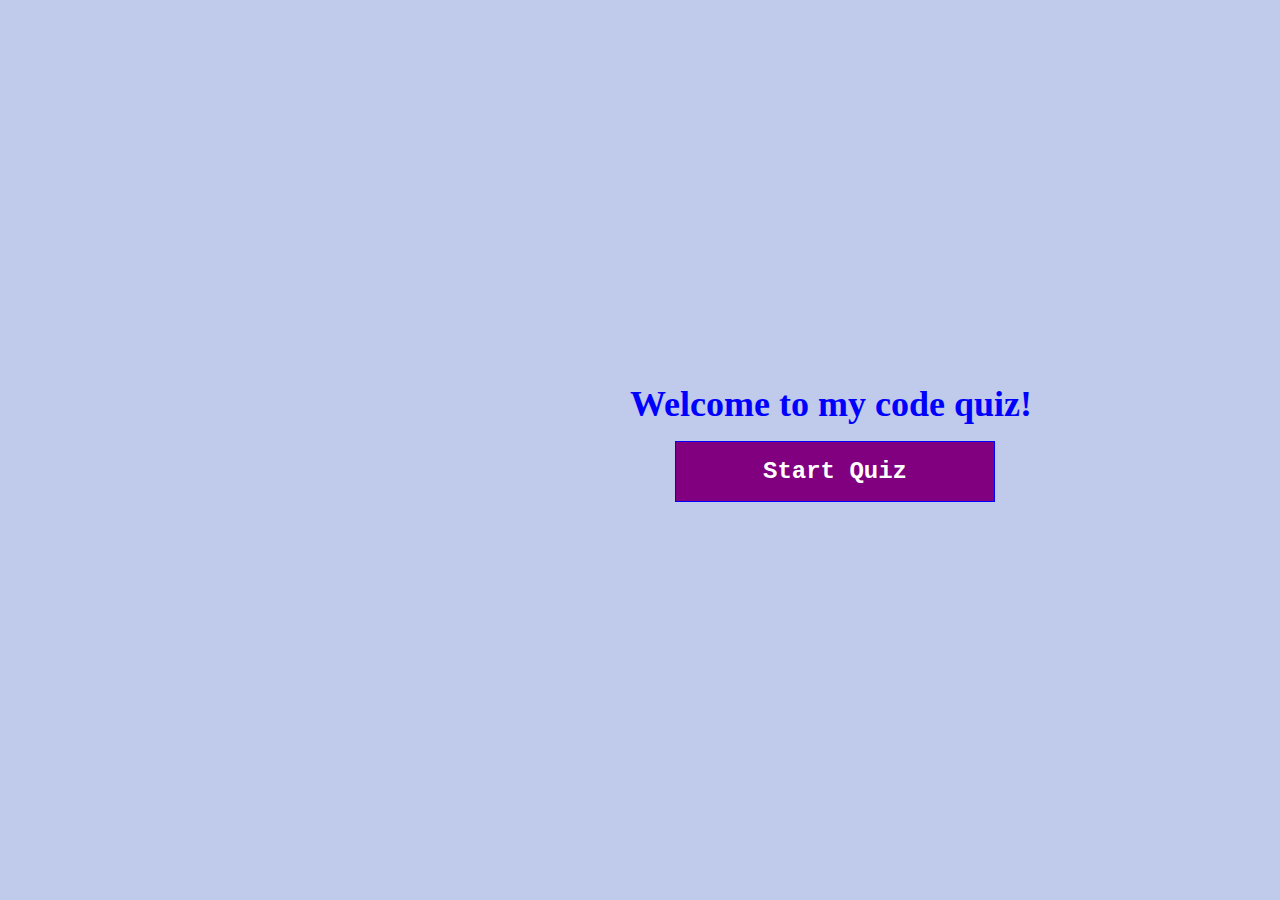
<file: index.html>
<!DOCTYPE html>
<html lang="en">

<head>
    <meta charset="UTF-8">
    <meta http-equiv="X-UA-Compatible" content="IE=edge">
    <meta name="viewport" content="width=device-width, initial-scale=1.0">
    <link rel="stylesheet" href="./style.css">
    <title>Welcome Code-Quiz</title>
</head>

<body>
    <div class="container">
        <div id="home" class="flex-center flex-column">
            <h1>Welcome to my code quiz!</h1>
            <a class="btn" href="game.html">Start Quiz</a>
        </div>
    </div>
</body>

</html>
</file>
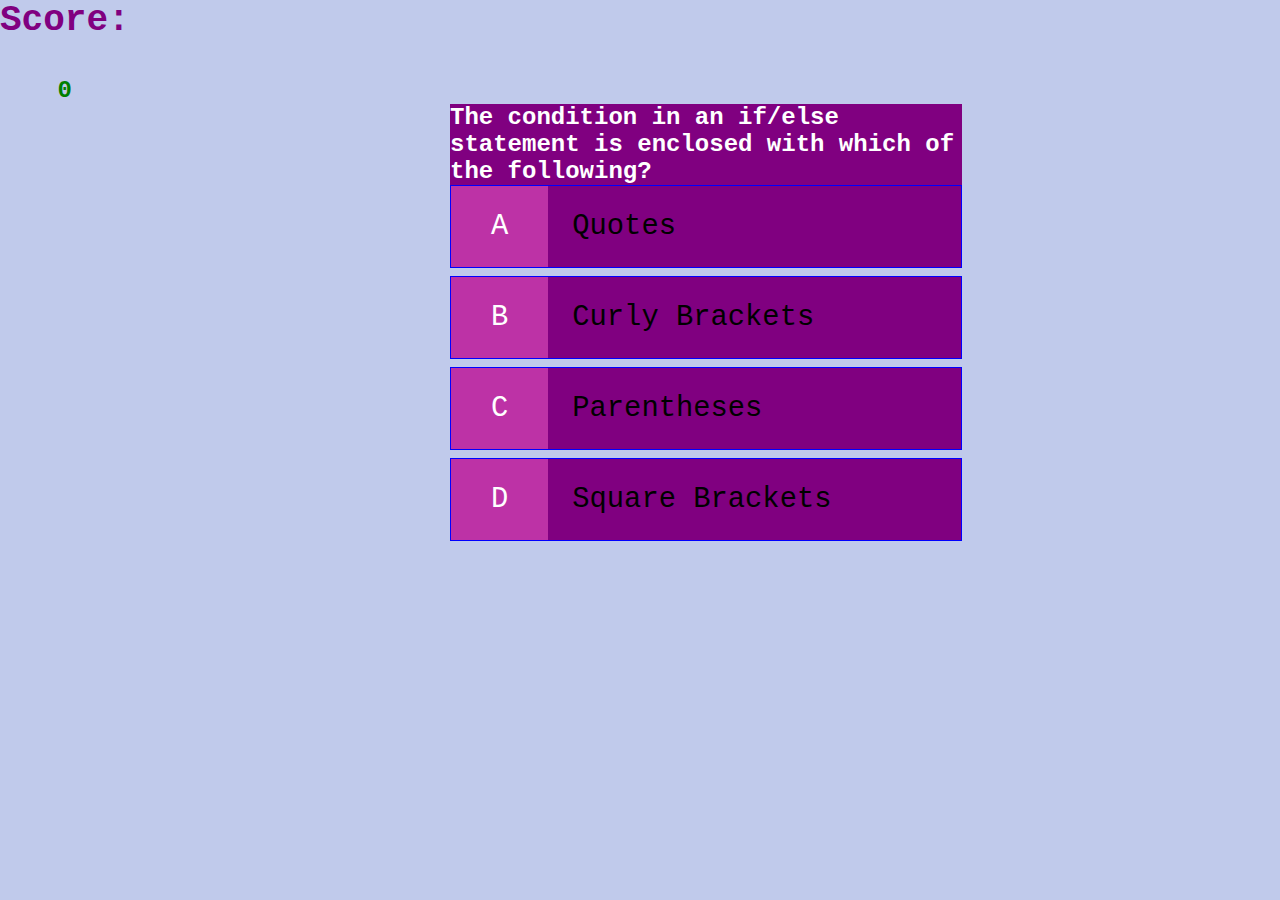
<file: game.html>
<!DOCTYPE html>
<html lang="en">

<head>
    <meta charset="UTF-8">
    <meta http-equiv="X-UA-Compatible" content="IE=edge">
    <meta name="viewport" content="width=device-width, initial-scale=1.0">
    <link rel="stylesheet" href="./game.css">
    <title>Code-Quiz</title>
</head>

<body>
    <div class="container" id="game-container">
        <div class="timer" id="timer"></div>
        <div id="game" class="justify-center flex-column">
            <div id="score-display">
                <div id="score-display-item">
                    <h1 class="score-prefix">Score:</h1>
                <p class="score-actual" id="score">0</p>
                </div>
            </div>
            <h2 id="question">Question 1: Commonly used data types DO NOT include which of the following?</h2>
            <div class="choice-container">
                <p class="choice-prefix">A</p>
                <p class="choice-text" data-number="1">Choice 1</p>
            </div>
            <div class="choice-container">
                <p class="choice-prefix">B</p>
                <p class="choice-text" data-number="2">Choice 2</p>
            </div>
            <div class="choice-container">
                <p class="choice-prefix">C</p>
                <p class="choice-text" data-number="3">Choice 3</p>
            </div>
            <div class="choice-container">
                <p class="choice-prefix">D</p>
                <p class="choice-text" data-number="4">Choice 4</p>
            </div>
        </div>
    </div>
    <div class="container hide" id="hs-container">
        <div class="flex-center flex-column" id="end">
            <div class="flex-center flex column" id="highscores">
                <h1>Score:</h1>
                <h1 id="final-score">Highscores</h1>
                <h1>Highscores:</h1>
                <ul id="high-scores-list"></ul>
                <a class="btn" href="index.html">Go Home</a>
                <form>
                    <input type="text" name="initials" id="initials" placeholder="initials" />
                    <button type="submit" class="btn" id="saveScoreBtn">Save</button>
                </form>
            </div>

        </div>
    </div>
</body>

</html>
<script src="./script.js"></script>
</file>
<file: style.css>
:root {
    background-color: rgb(192, 202, 235);
    font-size: 16px;
}

* {
    box-sizing: border-box;
    font-family: 'Courier New', Courier, monospace, sans-serif;
    margin: 0;
    padding: 0;
    color: black;
}

h1 {
    margin-bottom: 1rem;
    margin-left: -5vh;
    font-size: 36px;
    color: blue;
    font-weight: Bolder;
    font-family: 'anton';
}

.container {
    width: 100vw;
    height: 100vh;
    display: flex;
    justify-content: center;
    align-items: center;
    max-width: 80rem;
    margin: 0 auto;
    margin-left: 75vh;
}

.container>* {
    width: 100%;
}

.flex-column {
    display: flex;
    flex-direction: column;
}

.text-center {
    text-align: center;
}

.hidden {
    display: none;
}

.btn {
    font-size: 24px;
    font-weight: bolder;
    color: white;
    padding: 16px 0;
    width: 320px;
    text-align: center;
    border: 1.5px solid blue;
    margin-bottom: 16px;
    text-decoration: none;
    background-color: purple;
}
</file>
<file: game.css>
:root {
    background-color: rgb(192, 202, 235);
    font-size: 16px;
}

* {
    box-sizing: border-box;
    font-family: 'Courier New', Courier, monospace, sans-serif;
    margin: 0;
    padding: 0;
    color: black;
}

.choice-container {
    display: flex;
    margin-left: 50vh;
    margin-bottom: 8px;
    width: 40%;
    font-size: 1.8rem;
    border: .1rem solid blue;
    background-color: purple;
    color: white;
}

.choice-prefix {
    padding: 24px 40px;
    background-color: rgb(189, 50, 166);
    color: white;
}

.choice-text {
    padding-top: 4vh;
    padding: 1.5rem;
    text-align: center;
}

#question {
    color: White;
    font-weight: bolder;
    background-color: purple;
    width: 40%;
    margin-left: 50vh;
}

.score-prefix {
    color: purple;
    font-size: 36px;
    font-weight: bolder;
}

.score-actual {
    color: green;
    font-size: 32px;
    font-weight: bold;
}

.correct {
    background-color: rgb(43, 177, 43);
}

.incorrect {
    background-color: rgb(247, 51, 51);
}

#score-display {
    display: flex;
    justify-content: space-between;
}

.score-prefix {
    text-align: center;
}

.score-actual {
    font-size: 24px;
    margin-top: 4vh;
    text-align: center;
}

.hide {
    display: none;
}

.timer {
    font-size: 36px;
    color: purple;
    font-weight: bolder;
}

.high-score {
    list-style-type: none;
    font-size: 56px;
    color: indigo;
}

#end {
    display: flex;
    justify-content: center;
    background-color: rgb(168, 80, 168);
    border-color: purple;
    border: .3rem solid purple;
    color: rgb(10, 9, 10);
    justify-content: center;
    width: 40%;
}

.btn {
    font-size: 24px;
    font-weight: bolder;
    color: white;
    width: 320px;
    border: 1.5px solid blue;
    text-decoration: none;
    background-color: purple;
}
</file>
